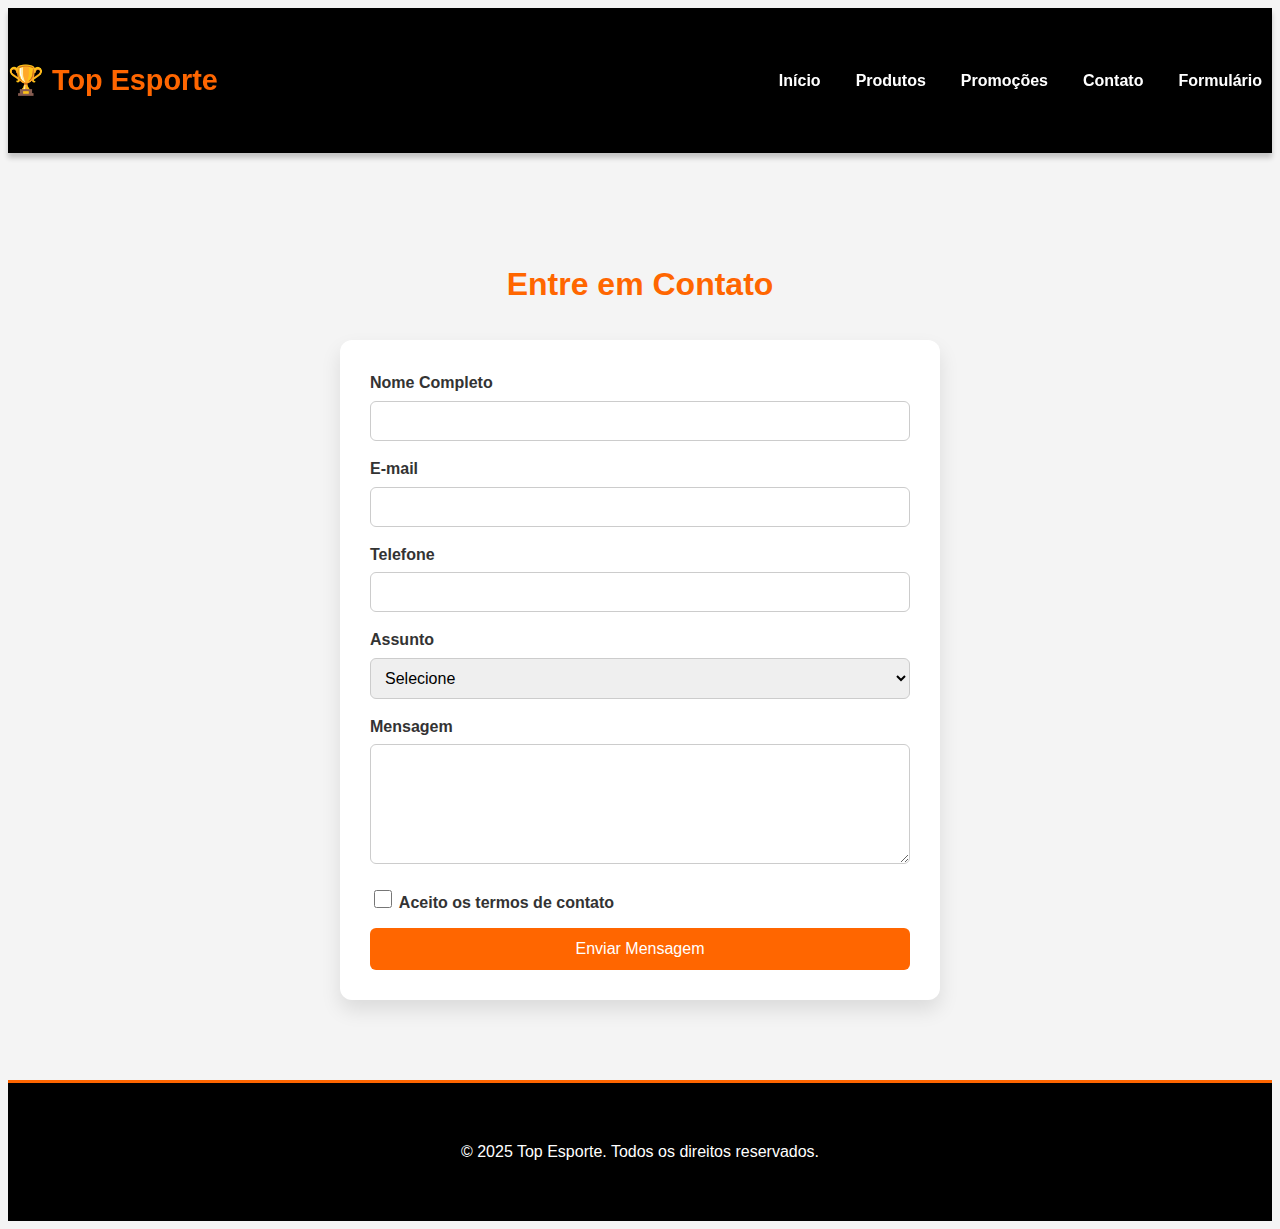
<file: formulario.html>
<!DOCTYPE html>
<html lang="pt-BR">
<head>
    <meta charset="UTF-8">
    <title>Contato - Top Esporte</title>
    <link rel="stylesheet" href="estilo.css">
    <style>
        
        .form-contato {
            max-width: 600px;
            margin: auto;
            background: white;
            padding: 30px;
            border-radius: 12px;
            box-shadow: 0 10px 20px rgba(0,0,0,0.1);
        }

        .form-contato label {
            display: block;
            margin-bottom: 5px;
            font-weight: bold;
        }

        .form-contato input,
        .form-contato select,
        .form-contato textarea {
            width: 100%;
            padding: 10px;
            margin-bottom: 15px;
            border-radius: 6px;
            border: 1px solid #ccc;
            font-size: 1rem;
        }

        .form-contato textarea {
            resize: vertical;
            min-height: 120px;
        }

        .form-contato button {
            background: var(--laranja);
            color: white;
            border: none;
            padding: 12px 25px;
            font-size: 1rem;
            border-radius: 6px;
            cursor: pointer;
            transition: 0.3s;
        }

        .form-contato button:hover {
            background: var(--laranja-hover);
        }

        
        .checkbox-container {
            display: flex;
            align-items: center;
            gap: 10px; 
            font-weight: normal; 
            margin-bottom: 15px;
        }

        .checkbox-container input[type="checkbox"] {
            width: 18px;
            height: 18px;
        }
    </style>
</head>
<body>

<header id="topo">
    <div class="container">
        <h1 class="logo">🏆 Top Esporte</h1>
        <nav class="menu">
            <ul>
                <li><a href="index.html">Início</a></li>
                <li><a href="index.html#produtos">Produtos</a></li>
                <li><a href="index.html#promocoes">Promoções</a></li>
                <li><a href="index.html#contato.">Contato</a></li>
                <li><a href="formulario.html">Formulário</a></li>
            </ul>
        </nav>
    </div>
</header>

<section>
    <div class="container">
        <h2>Entre em Contato</h2>

        <form class="form-contato">
            
            <label for="nome">Nome Completo</label>
            <input type="text" id="nome" name="nome" required>

            <label for="email">E-mail</label>
            <input type="email" id="email" name="email" required>

            <label for="telefone">Telefone</label>
            <input type="tel" id="telefone" name="telefone">

            <label for="assunto">Assunto</label>
            <select id="assunto" name="assunto">
                <option value="">Selecione</option>
                <option value="duvida">Dúvida</option>
                <option value="pedido">Pedido</option>
                <option value="reclamacao">Reclamação</option>
                <option value="sugestao">Sugestão</option>
            </select>

            <label for="mensagem">Mensagem</label>
            <textarea id="mensagem" name="mensagem"></textarea>

            <label class="checkbox-container">
                <input type="checkbox" required>
                Aceito os termos de contato
            </label>

            <button type="submit">Enviar Mensagem</button>
        
        </form>
    </div>
</section>

<footer>
    <div class="container">
        <p>© 2025 Top Esporte. Todos os direitos reservados.</p>
    </div>
</footer>

</body>
</html>
</file>
<file: estilo.css>
:root {
    --laranja: #ff6600; 
    --laranja-hover: #e05c00; 
    --cinza-escuro: #333;
    --cinza-claro: #f4f4f4;
    --preto: #000;
    --branco: #fff;
    --fonte-padrao: 'Arial', sans-serif;
}



* {
    
    box-sizing: border-box;
}

body {
    font-family: var(--fonte-padrao);
    line-height: 1.6;
    background-color: var(--cinza-claro);
    color: var(--cinza-escuro);
}

.container {
    width: 100%;
    margin: 0 auto;
    padding: 20px 0;
}

h2 {
    text-align: center;
    color: var(--laranja);
    margin-bottom: 30px;
    font-size: 2rem;
}

a {
    text-decoration: none;
    color: var(--laranja);
}

ul {
    list-style: none;
}


#topo {
    background-color: var(--preto); 
    color: var(--branco);
    padding: 10PX 0;
    position: sticky;
    top: 0;
    z-index: 100;
    box-shadow: 0 5px 5px rgba(0,0,0,0.2);
}

#topo .container {
    width: 100%;
    display: flex;
    justify-content: space-between;
    align-items: center;
    flex-wrap: wrap; 
}

.logo {
    font-size: 1.8rem;
    color: var(--laranja); 
    margin-right: 20px;
}

.menu ul {
    display: flex ;
    gap: 15px;
}

.menu a {
    color: var(--branco); 
    font-weight: bold;
    padding: 5px 10px;
    border-radius: 5px;
    transition: background-color 0.3s;
}

.menu a:hover {
    background-color: var(--laranja-hover);
}



section {
    padding: 60px 0;
}

section:nth-child(odd) { 
    background-color: var(--branco);
}



.hero {
    background-color: var(--laranja);
    color: var(--branco);
    text-align: center;
    padding: 80px 20px;
}

.hero h2 {
    color: var(--branco);
    font-size: 2.5rem;
    margin-bottom: 10px;
}

.btn {
    display: inline-block;
    background-color: var(--preto);
    color: var(--branco);
    padding: 10px 20px;
    border-radius: 6px;
    font-weight: bold;
    transition: background-color 0.3s;
}

.btn:hover {
    background-color: var(--cinza-escuro);
}



.grid {
    display: grid;
    gap: 30px;
    margin-top: 30px;
}

.card {
    background: var(--branco);
    border: 1px solid #ddd;
    border-radius: 8px;
    overflow: hidden;
    text-align: center;
    box-shadow: 0 4px 8px rgba(0,0,0,0.1);
    transition: transform 0.3s;
}

.card:hover {
    transform: translateY(-5px);
}

.card img {
    width: 100%;
    height: auto;
    max-height: 200px;
    object-fit: cover;
}

.card h3 {
    margin: 15px 0 5px;
    color: var(--laranja);
}




.form-contato {
    max-width: 600px;
    margin: auto;
    background: var(--branco);
    padding: 30px;
    border-radius: 12px;
    box-shadow: 0 10px 20px rgba(0,0,0,0.1);
}

.form-contato label {
    display: block;
    margin-bottom: 5px;
    font-weight: bold;
}

.form-contato input,
.form-contato select,
.form-contato textarea {
    width: 100%;
    padding: 10px;
    margin-bottom: 15px;
    border-radius: 6px;
    border: 1px solid #ccc;
    font-size: 1rem;
}

.form-contato textarea {
    resize: vertical;
    min-height: 120px;
}


.form-contato button {
    background: var(--laranja);
    color: var(--branco);
    border: none;
    padding: 12px 25px;
    font-size: 1rem;
    border-radius: 6px;
    cursor: pointer;
    transition: 0.3s;
   
    width: 100%; 
}

.form-contato button:hover {
    background: var(--laranja-hover);
}

.checkbox-container {
    display: flex;
    align-items: center;
    gap: 10px;
    font-weight: normal;
    margin-bottom: 15px;
}



.contato {
    text-align: center;
    background-color: var(--cinza-claro);
}



footer {
    background-color: var(--preto);
    color: var(--branco);
    text-align: center;
    padding: 20px 0;
    border-top: 3px solid var(--laranja);
}


@media (min-width: 1024px) {
    .container {
        width: 80%;
    }

    
    .grid {
        grid-template-columns: repeat(3, 1fr);
    }
}



@media (min-width: 768px) and (max-width: 1023px) {
    .container {
        width: 100%;
    }

    
    .grid {
        grid-template-columns: repeat(2, 1fr);
    }

    #topo .container {
        flex-wrap: nowrap; 
    }
    
    .logo {
        font-size: 1.6rem;
    }

    .menu ul {
        gap: 20px;
    }
}



@media (max-width: 425px) {
    .container {
        width: 100%;
    }

    h2 {
        font-size: 1.8rem;
    }

    
    #topo .container {
        flex-direction: row; 
        justify-content: space-between;
        align-items: center;
        flex-wrap: nowrap; 
        padding-bottom: 0;
    }

    .logo {
        font-size: 1.5rem;
        margin-bottom: 0;
        flex-shrink: 0; 
    }

    .menu {
        flex-grow: 1;
        padding-left: 10px;
    }

    .menu ul { 
        flex-direction: row; 
        gap: 8px; 
        justify-content: flex-end; 
        padding-top: 0;
        overflow-x: auto; 
    }
    
    .menu a {
        display: inline-block; 
        padding: 5px 8px; 
        white-space: nowrap;
        font-size: 0.85rem; 
    }
    
    .menu li {
        margin: 100%;
    }

   
    .hero {
        padding: 60px 10px;
    }
    
    .hero h2 {
        font-size: 2rem;
    }

    
    .grid {
        grid-template-columns: 1fr;
    }

    .form-contato {
        padding: 20px;
        margin: 10px;
    }

    .form-contato button {
        width: 100%; 
    }
}
</file>
